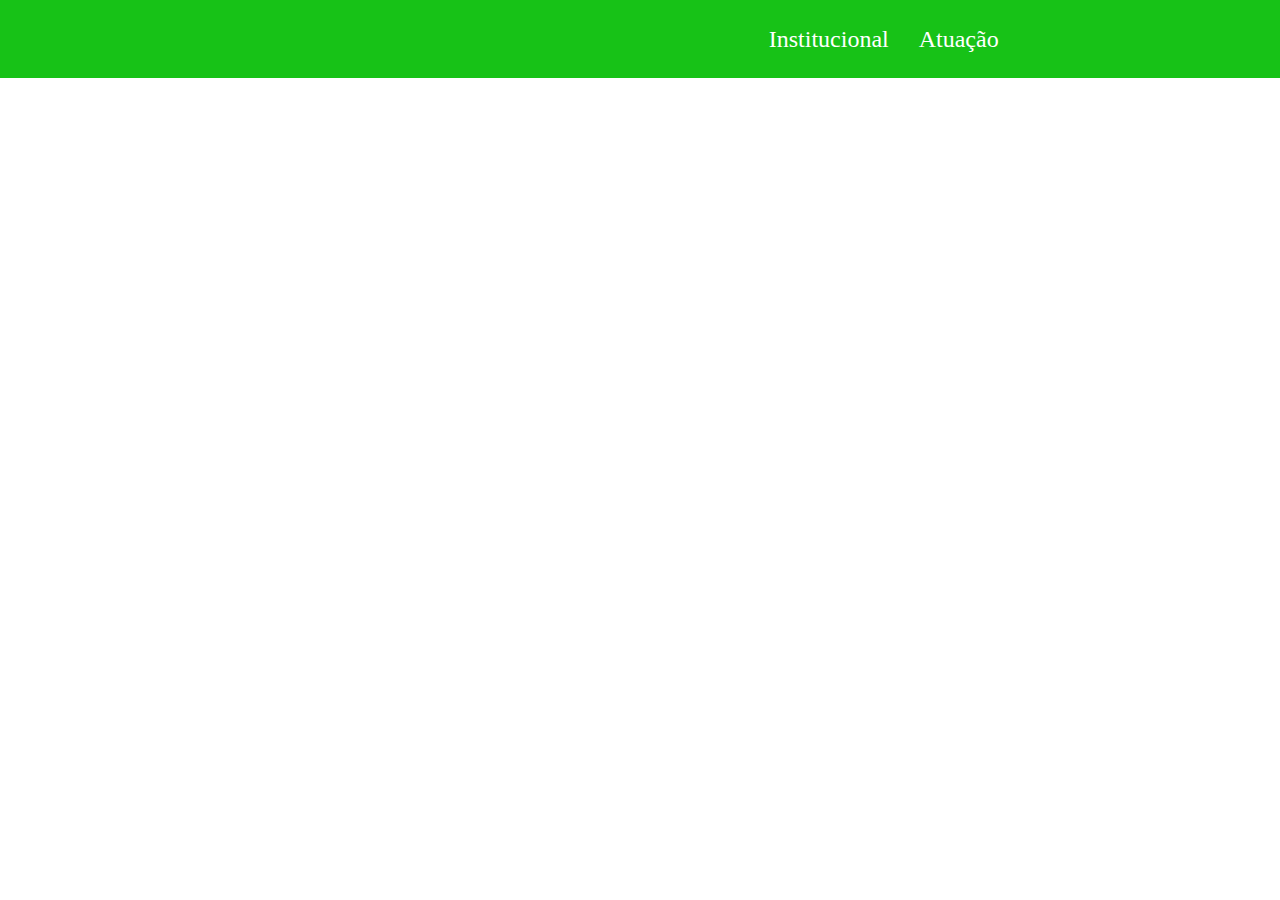
<file: index.html>
<!DOCTYPE html>
<html lang="en">
<head>
    <meta charset="UTF-8">
    <meta http-equiv="X-UA-Compatible" content="IE=edge">
    <meta name="viewport" content="width=device-width, initial-scale=1.0">
    <link rel="stylesheet" href="style.css">
    <title>Document</title>
<body>
    <header>
        <h1></h1>
        <ul>
           <li class="item">Institucional</li>
           <li class="item">Atuação</li>
        </ul>
    </header>
</body>
</html>
</file>
<file: style.css>
body{
    background-color: white;
}

header{ 
    background-color: rgb(23, 194, 23);
    color: white;
    font-size: 24px;
    padding: 2%;
    display: flex;
    justify-content: space-around;    
}
*{
    padding: 0;
    margin: 0;
}

.item{
    display: inline-block;
    padding: 0 12px;
}
</file>
